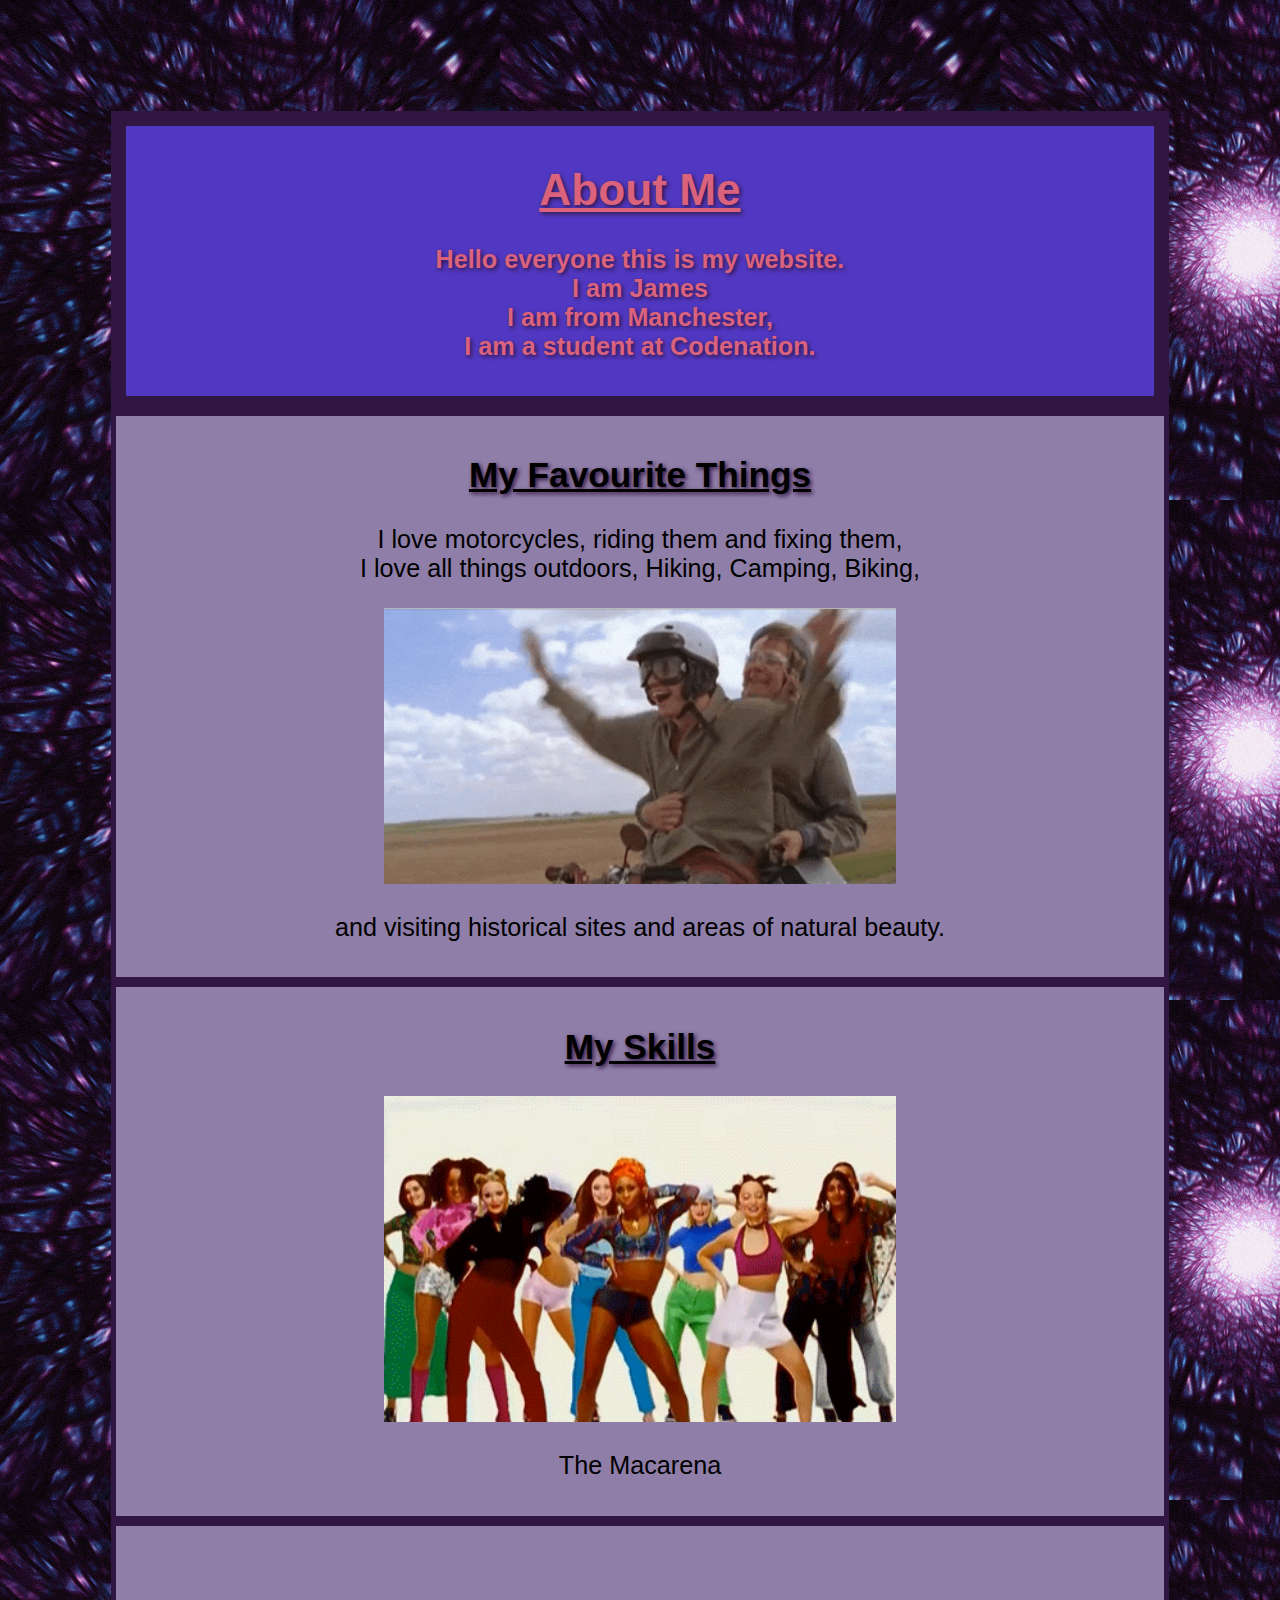
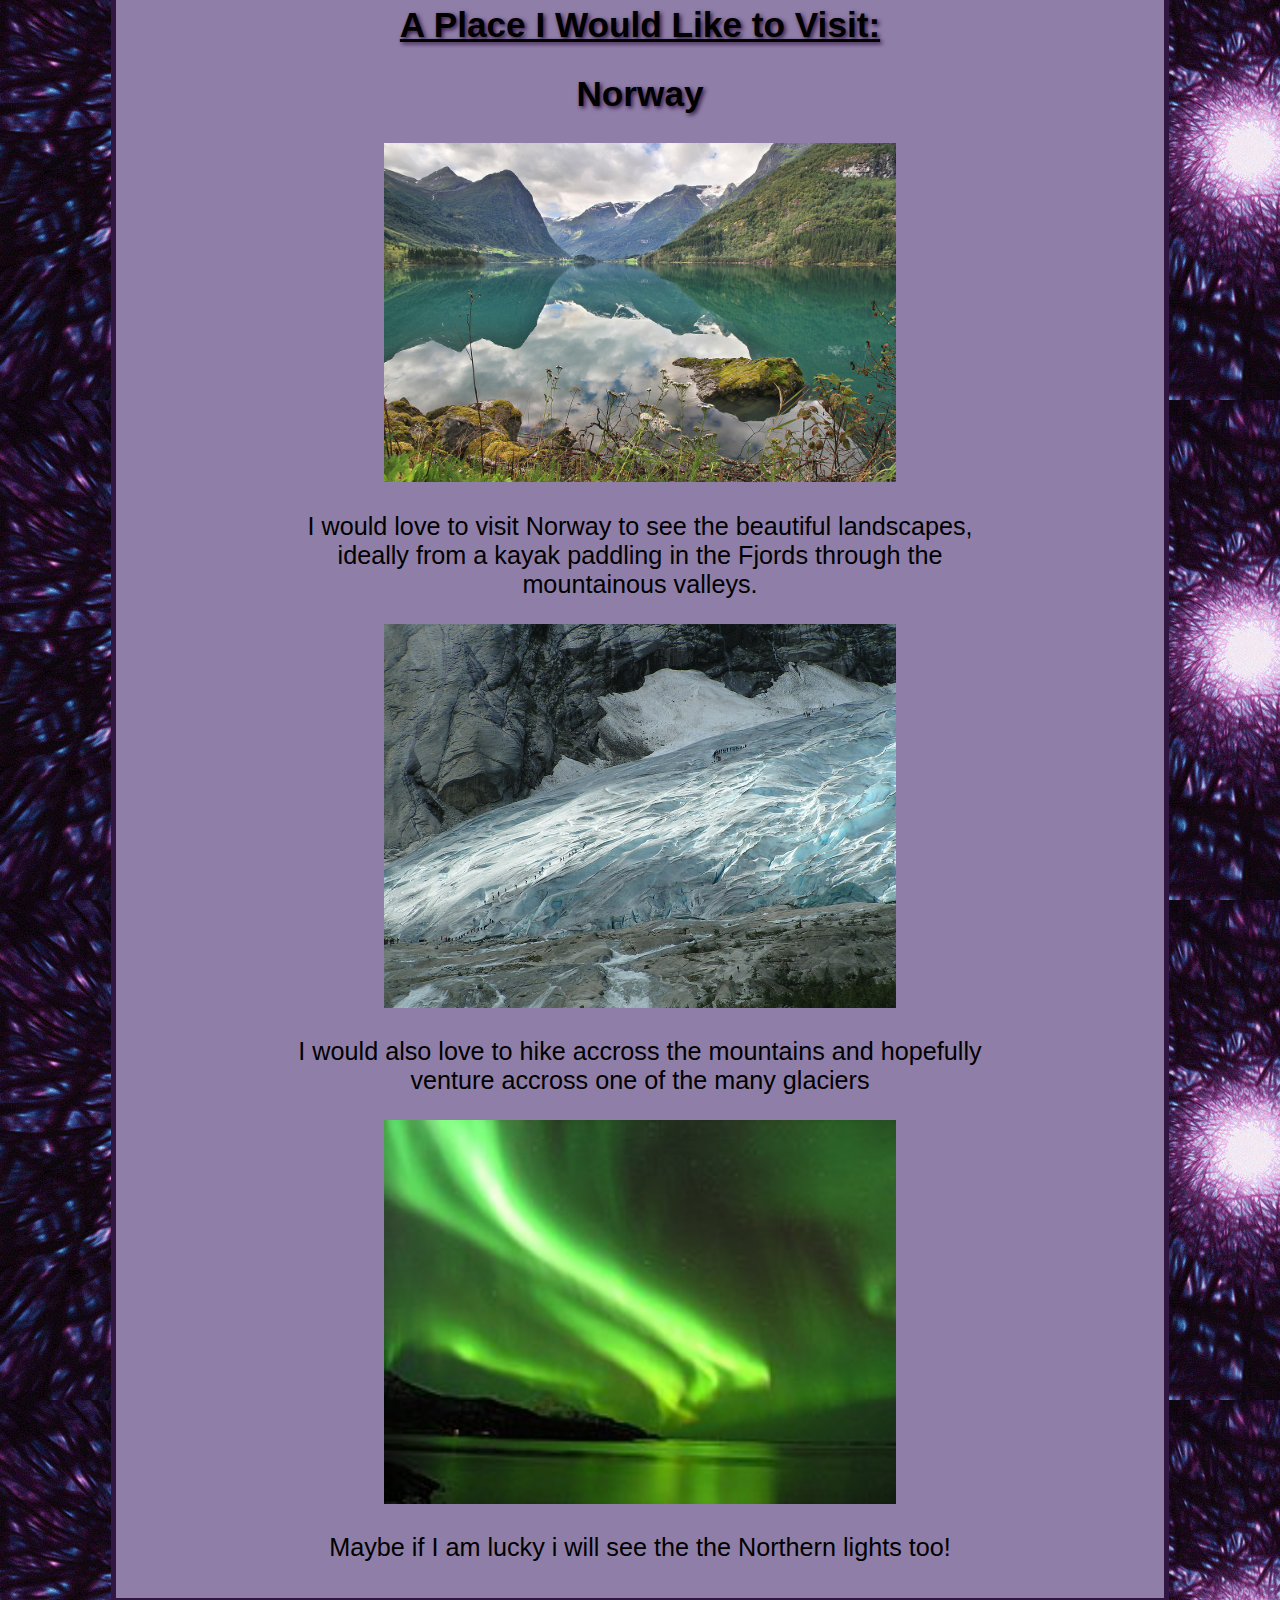
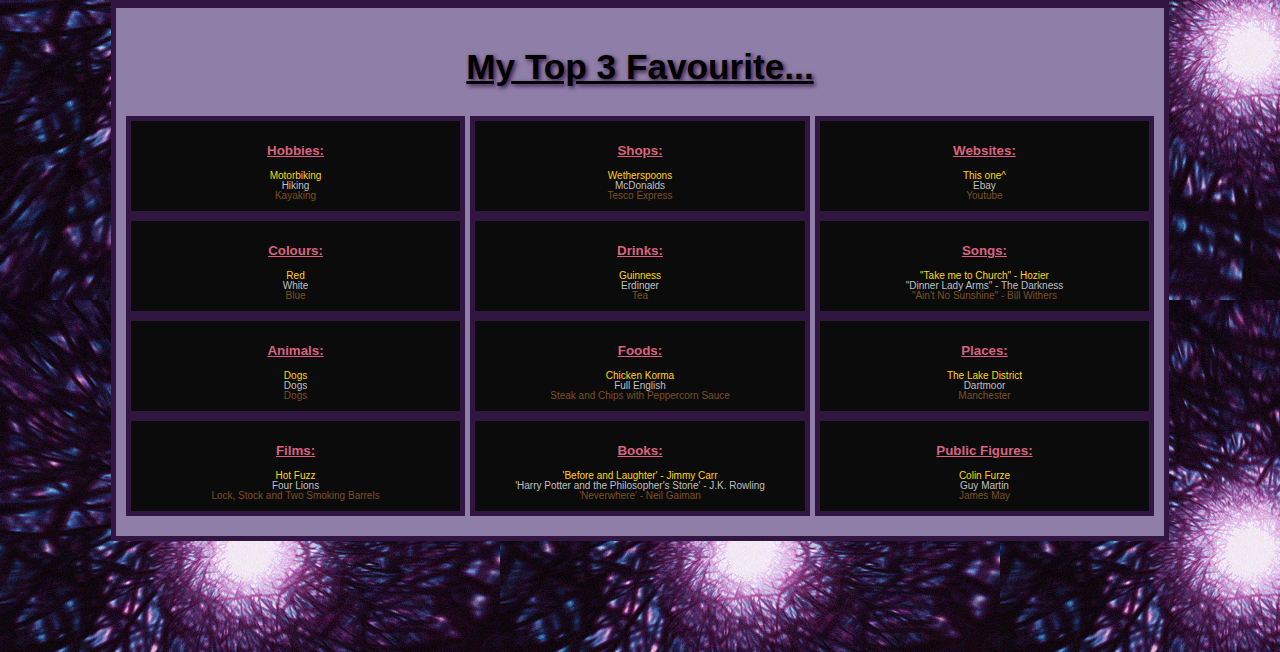
<file: index.html>
<!-- ____Document Type Decleration____ -->
<!DOCTYPE html>  <!-- Declares that the HTML doc is written in HTML5 -->
<html lang="en"> <!-- This begins the html document + specifies the language (English )-->


<!-- Header______________________________________________________ -->
<head>
    <meta charset="UTF-8">
    <meta name="viewport" content="width=device-width, initial-scale=1.0">
    <title>James' Website</title>
    <link rel="stylesheet" href="style.css">
</head>


<!-- Body_______________________________________________________ -->
<body>

<!-- Main Title and Introduction________________________________ -->    
<section> 
<div class="intro">

    <h1 class="underline title">About Me</h1>

    <p class="text-shadow title">Hello everyone this is my website.<br>
    I am James<br>
    I am from Manchester,<br>
    I am a student at Codenation.</p>

</div>
</section> 

<!-- My Favourite Things Section_______________________________ -->
<section>
<div class="sections">

    <h2 class="underline">My Favourite Things</h2>
    <p>I love motorcycles, riding them and fixing them,<br>
    I love all things outdoors, Hiking, Camping, Biking, </p>
    <img src="images/dumb_and _dumber.gif" alt="Funny gif from dumb and dumber" style="width: calc(40vw); height:auto;">
    <p>and visiting historical sites and areas of natural beauty.</p>

</div>
</section> 

<!-- My Skills Section_________________________________________-->
<section> 
<div class="sections">

    <h2 class="underline">My Skills</h2>
    <img src="images/macarena.gif" alt="Macarena gif" style="width: calc(40vw); height:auto;">
    <p>The Macarena</p>

</div>
</section> 


<!-- A place i would like to visit Section____________________ -->
<section> 
<div class="sections">  

    <h2 class="underline"><br>A Place I Would Like to Visit:</h2>
    <h2>Norway</h2>
    <img src="images/Fjord.jpeg" alt="Fjord image" style="width: calc(40vw); height:auto;" >
    <p>I would love to visit Norway to see the beautiful landscapes,<br>
    ideally from a kayak paddling in the Fjords through the<br>
    mountainous valleys.</p>
    <img src="images/Norway-glacier.jpg" alt="Glacier image" style="width: calc(40vw); height:auto;" >
    <p>I would also love to hike accross the mountains and hopefully<br>
    venture accross one of the many glaciers</p>
    <img src="images/Northern_lights.jpg" alt="Northern lights"style="width: calc(40vw); height:auto;">
    <p>Maybe if I am lucky i will see the the Northern lights too!</p>

</div>
</section> 


<!-- My top 3 favourite section_______________________________ -->
<section>
    
        <div class="sections">
            
        <h2 class="underline">My Top 3 Favourite...</h2>
            <dl>
                
                <!-- Hobbies Category -->
                <div class="category">
                    <dt class="title"><h3>Hobbies:</h3></dt>
                    <dd>Motorbiking</dd>
                    <dd>Hiking</dd>
                    <dd>Kayaking</dd>
                </div>
                
                <!-- Colours Category -->
                <div class="category">
                    <dt class="title"><h3>Colours:</h3></dt>
                    <dd>Red</dd>
                    <dd>White</dd>
                    <dd>Blue</dd>
                </div>

                <!-- Animals Category -->
                <div class="category">
                    <dt class="title"><h3>Animals:</h3></dt>
                    <dd>Dogs</dd>
                    <dd>Dogs</dd>
                    <dd>Dogs</dd>
                </div>

                <!-- Films Category -->
                <div class="category">
                    <dt class="title"><h3>Films:</h3></dt>
                    <dd>Hot Fuzz</dd>
                    <dd>Four Lions</dd>
                    <dd>Lock, Stock and Two Smoking Barrels</dd>
                </div>

                <!-- Shops Category -->
                <div class="category">
                    <dt class="title"><h3>Shops:</h3></dt>
                    <dd>Wetherspoons</dd>
                    <dd>McDonalds</dd>
                    <dd>Tesco Express</dd>
                </div>

                <!-- Drinks Category -->
                <div class="category">
                    <dt class="title"><h3>Drinks:</h3></dt>
                    <dd>Guinness</dd>
                    <dd>Erdinger</dd>
                    <dd>Tea</dd>
                </div>

                <!-- Foods Category -->
                <div class="category">
                    <dt class="title"><h3>Foods:</h3></dt>
                    <dd>Chicken Korma</dd>
                    <dd>Full English</dd>
                    <dd>Steak and Chips with Peppercorn Sauce</dd>
                </div>

                <!-- Books Category -->
                <div class="category">
                    <dt class="title"><h3>Books:</h3></dt>
                    <dd>'Before and Laughter' - Jimmy Carr</dd>
                    <dd>'Harry Potter and the Philosopher's Stone' - J.K. Rowling</dd>
                    <dd>'Neverwhere' - Neil Gaiman</dd>
                </div>

                <!-- Websites Category -->
                <div class="category">
                    <dt class="title"><h3>Websites:</h3></dt>
                    <dd>This one^</dd>
                    <dd>Ebay</dd>
                    <dd>Youtube</dd>
                </div>

                <!-- Songs Category -->
                <div class="category">
                    <dt class="title"><h3>Songs:</h3></dt>
                    <dd>"Take me to Church" - Hozier</dd>
                    <dd>"Dinner Lady Arms" - The Darkness</dd>
                    <dd>"Ain't No Sunshine" - Bill Withers </dd>
                </div>

                <!-- Places Category -->
                <div class="category">
                    <dt class="title"><h3>Places:</h3></dt>
                    <dd>The Lake District</dd>
                    <dd>Dartmoor</dd>
                    <dd>Manchester</dd>
                </div>

                <!-- Public Figures Category -->
                <div class="category">
                    <dt class="title"><h3>Public Figures:</h3></dt>
                    <dd>Colin Furze</dd>
                    <dd>Guy Martin</dd>
                    <dd>James May</dd>
                </div>
            </dl>

        </div>
    </section>




</body>
<!-- End of Body______________________________________________-->

</html>
</file>
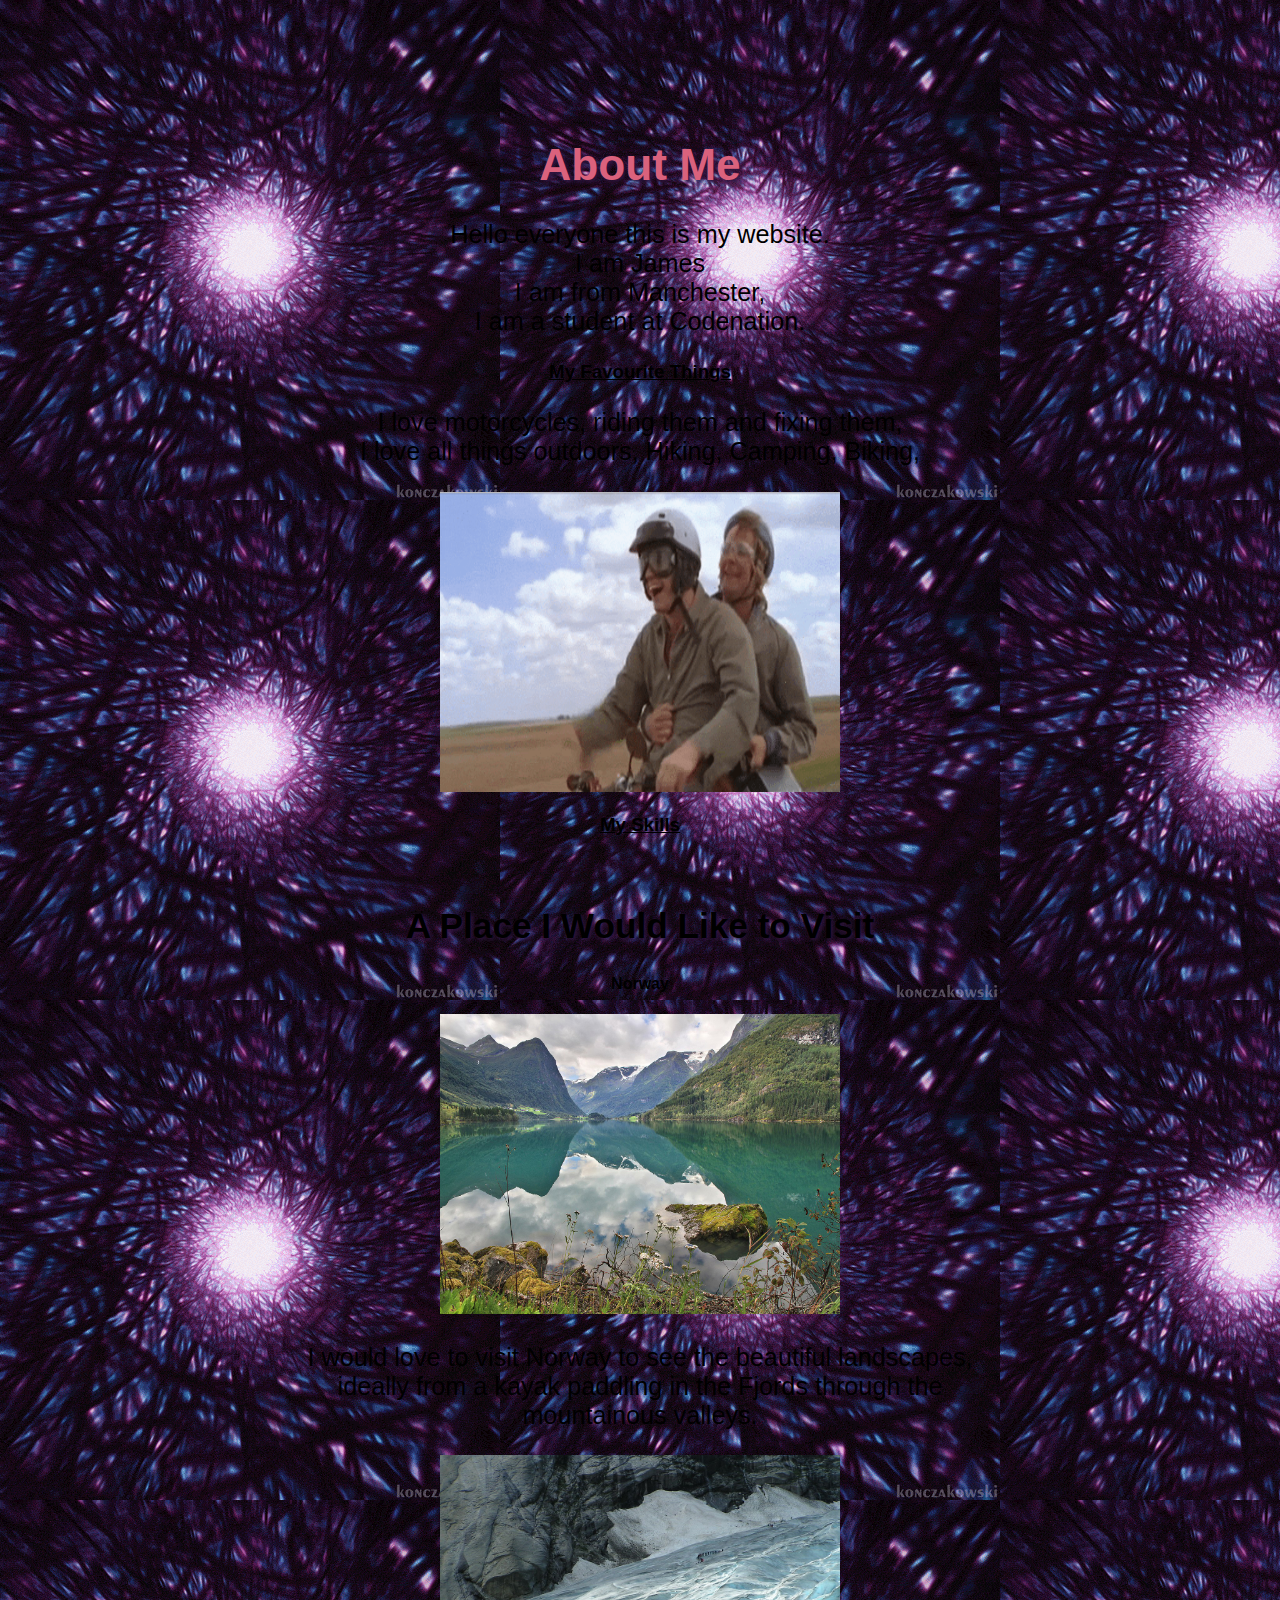
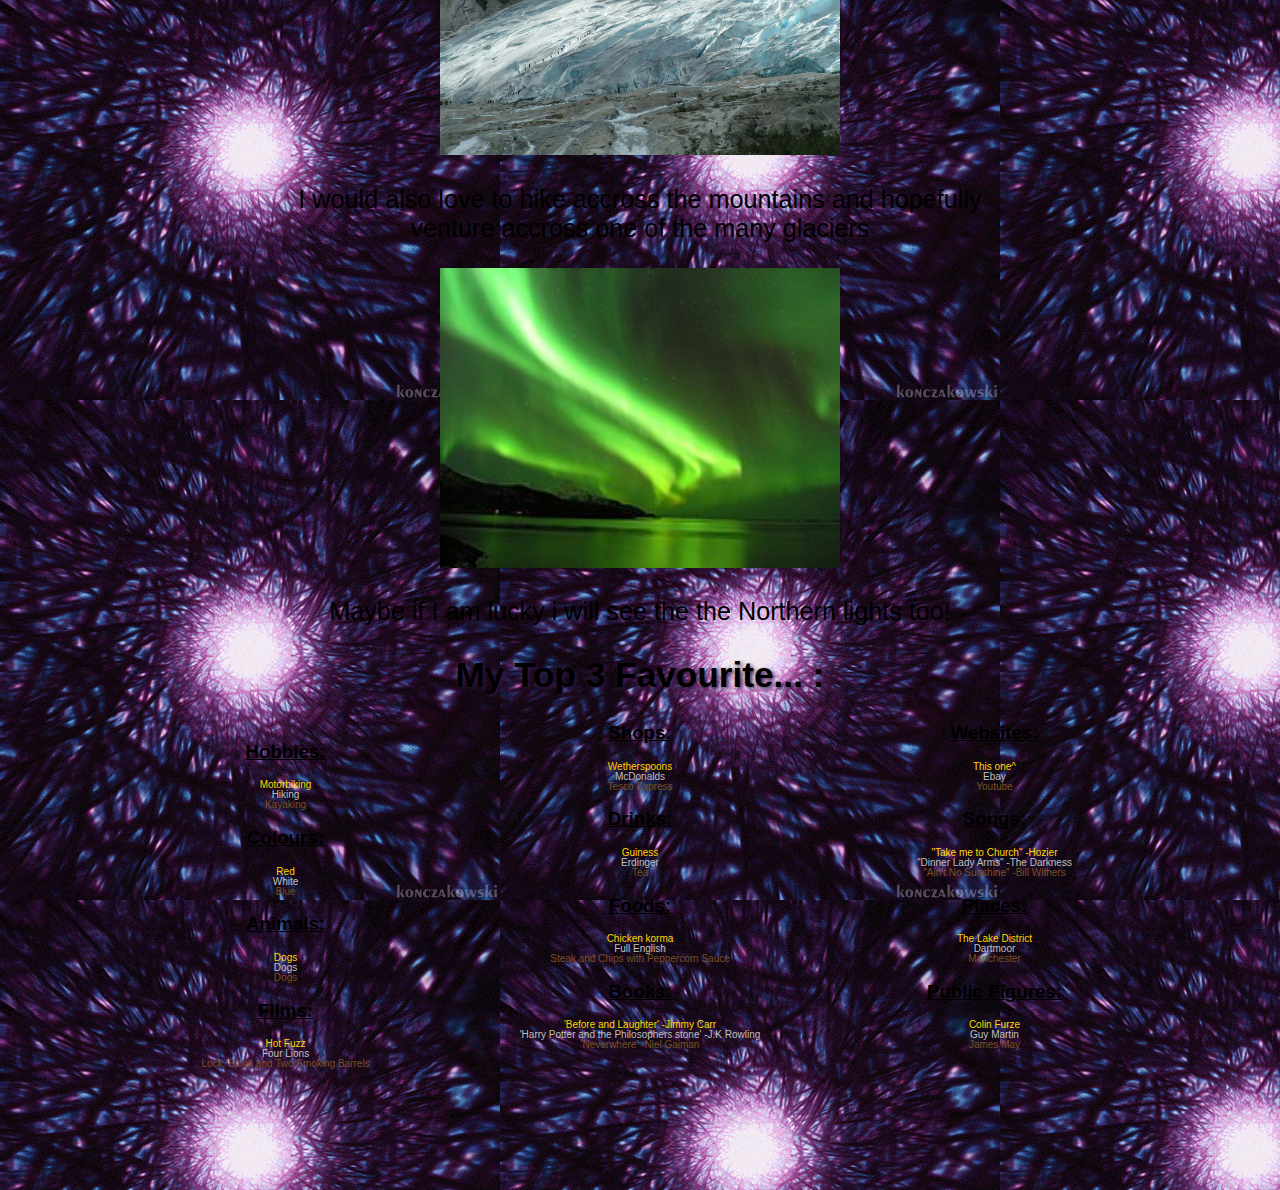
<file: backup website.html>
<!DOCTYPE html>
<html lang="en">

<head>
    <meta charset=""UTF-8">
    <meta name=""viewport" content=""width=device-width, initial-scale="1.0">
    <title>James' Website</title>
    <link rel="stylesheet" href="style.css">

</head>


<body>

<div>
    <h1>About Me</h1>

    <p>Hello everyone this is my website.<br>
    I am James<br>
    I am from Manchester,<br>
    I am a student at Codenation.</p>
    <h3>My Favourite Things</h3>
    <p>I love motorcycles, riding them and fixing them,<br>
    I love all things outdoors, Hiking, Camping, Biking, </p>
    <img src="images/dumb_and _dumber.gif" width="400" height="300">
</div>

<div>
    <h3>My Skills</h3>

    <p></p>
</div>

<div>  
    <h2><br>A Place I Would Like to Visit</h2>
    <h4>Norway</h4>
    <img src="images/Fjord.jpeg" width="400" height="300">
    <p>I would love to visit Norway to see the beautiful landscapes,<br>
    ideally from a kayak paddling in the Fjords through the<br>
    mountainous valleys.</p>
    <img src="images/Norway-glacier.jpg" width="400" height="300">
    <p>I would also love to hike accross the mountains and hopefully<br>
    venture accross one of the many glaciers</p>
    <img src="images/Northern_lights.jpg" width="400" height="300">
    <p>Maybe if I am lucky i will see the the Northern lights too!</p>
</div>

<div> 
    <h2>My Top 3 Favourite... :</h2>
<dl>
    <dt><h3>Hobbies:</h3></dt>
    <dd>Motorbiking</dd>
    <dd>Hiking</dd>
    <dd>Kayaking</dd>
    <dt><h3>Colours:</h3></dt>
    <dd>Red</dd>
    <dd>White</dd>
    <dd>Blue</dd>
    <dt><h3>Animals:</h3></dt>
    <dd>Dogs</dd>
    <dd>Dogs</dd>
    <dd>Dogs</dd>
    <dt><h3>Films:</h3></dt>
    <dd>Hot Fuzz</dd>
    <dd>Four Lions</dd>
    <dd>Lock, Stock and Two Smoking Barrels</dd>
    <dt><h3>Shops:</h3></dt>
    <dd>Wetherspoons</dd>
    <dd>McDonalds</dd>
    <dd>Tesco Express</dd>
    <dt><h3>Drinks:</h3></dt>
    <dd>Guiness</dd>
    <dd>Erdinger</dd>
    <dd>Tea</dd>
    <dt><h3>Foods:</h3></dt>
    <dd>Chicken korma</dd>
    <dd>Full English</dd>
    <dd>Steak and Chips with Peppercorn Sauce</dd>
    <dt><h3>Books:</h3></dt>
    <dd>'Before and Laughter' -Jimmy Carr</dd>
    <dd>'Harry Potter and the Philosophers stone' -J.K Rowling</dd>
    <dd>'Neverwhere' -Niel Gaiman</dd>
    <dt><h3>Websites:</h3></dt>
    <dd>This one^</dd>
    <dd>Ebay</dd>
    <dd>Youtube</dd>
    <dt><h3>Songs:</h3></dt>
    <dd>"Take me to Church" -Hozier</dd>
    <dd>"Dinner Lady Arms" -The Darkness</dd>
    <dd>"Ain't No Sunshine" -Bill Withers </dd>
    <dt><h3>Places:</h3></dt>
    <dd>The Lake District</dd>
    <dd>Dartmoor</dd>
    <dd>Manchester</dd>
    <dt><h3>Public Figures:</h3></dt>
    <dd>Colin Furze</dd>
    <dd>Guy Martin</dd>
    <dd>James May</dd>
</dl>
</div>

</body>

</html>
</file>
<file: style.css>
/*___---style.css---___ */



/*---------------------------------------------------------------------*/



/* define classes */
/*----------------*/


.underline{
    text-decoration: underline;
}

.text-shadow{
    text-shadow: 2px 2px 4px #321642
}

.my-favorites-section dl{
    display: flex;
    flex-wrap: wrap-reverse;
    gap: 10px;
    align-items: baseline;
    justify-content: space-between;
    background-color: rgb(168, 126, 126);
}

.intro{ 
            flex: 1;
            box-sizing: border-box;
            padding: 10px;
            background-color: rgb(81, 56, 194); 
            border: 15px solid #321642;
            

}
.category {
            flex: 1;
            box-sizing: border-box;
            padding: 10px;
            background-color: rgb(11, 11, 11); 
            border: 5px solid #321642;

            font-size: calc(0.5vw + 5px);
        }

.sections {
            flex: 1;
            box-sizing: border-box;
            padding: 10px;
            background-color: rgb(143, 126, 168); 
            border: 5px solid #321642;
            
        }
        
.title {
            font-weight: bold;
            color: #DA627D;
        }






/*---------------------------------------------------------------------*/



/* Define Selectors */
/*------------------*/

body {
    font-family: Helvetica, sans-serif;
    background: url('images/purple_moving_tunnel.gif');
    margin: calc(80px - 1.5vw);
    padding: 50px;
}

div {
    break-inside: avoid; /* soloution to keep the 3 values with their title */
    justify-content: space-evenly;
    align-items: center;
    text-align: center;
}

section {
    display: flex;
    justify-content: space-evenly;
    align-items: center;
    text-align: center; 
    gap: 50px;
}

h1{
    color: #DA627D;
    font-size: calc(1.5vw + 25px);
    text-shadow: 2px 2px 4px #321642
   /* text-decoration: underline;  */
}

h2{
    text-align: center;
    text-shadow: 2px 2px 4px #321642;
    font-size: calc(1.5vw + 16px);
}

h3{
    text-decoration: underline;
    font-size: calc(1.5vw +5px);
}

p {
    color: #000000;
    font-size:  calc(1.5vw + 6px);
}

dl {
    column-count: 3;
    column-gap: 5px; /* Adjust the gap between columns */
    line-height: 1;
    margin-bottom: 10px;
    margin-inline-start: 0%;
    margin-inline-end: 0%;
}

dt{
    margin-inline-start: 0%;
    margin-inline-end: 0%;
}

dd{ 
    font-size: calc(10px);
    margin-inline-start: 0%;
    margin-inline-end: 0%;
}

/* Apply colors to the first, second, and third dd elements following each dt in the same dl */

dt + dd { color: gold; }
dt + dd + dd { color: silver; }
dt + dd + dd + dd { color: #7c5025; }






/*---------------------------------------------------------------------*/



/* Adjustements for smaller screens */
/*----------------------------------*/


@media screen and (max-width: 605px) {
    body {
        padding: 5px;
        margin: calc(20px - 1.5vw);
    }
    dl {
    column-count: 2;
    column-gap: 3px; /* Adjust the gap between columns */
    line-height: 1;
    margin-bottom: 10px;
    margin-inline-start: 0%;
    margin-inline-end: 0%;
}

    h1 {font-size: calc((1.5vw + 25px);}

    h2 {font-size: calc(1.5vw + 16px)}

    h3 {font-size: calc(1.5vw +5px)}

    dd{font-size: calc(1.5vw + 5px);}


    p {font-size: calc(1.5vw + 5px)}

    h1, h2, h3 {
        margin-bottom: 5px;
    }

    .image_adjust {
    overflow: hidden;
    width: 80vw; /* Make all images fill their container width */
    height :auto; /* Maintain the images' aspect ratio */
    max-width: 100%; 
    /*border: 10px solid #321642;*/
}

}






/*---------------------------------------------------------------------*/



/* set image to a percenatge of screen width + keep proportions */
/*--------------------------------------------------------------*/




.image_adjust {
    overflow: hidden;
    width: 60vw; /* Make all images fill their container width */
    height :auto; /* Maintain the images' aspect ratio */
    max-width: 100%;
    border: 10px solid #321642;
}






/*---------------------------------------------------------------------*/
</file>
